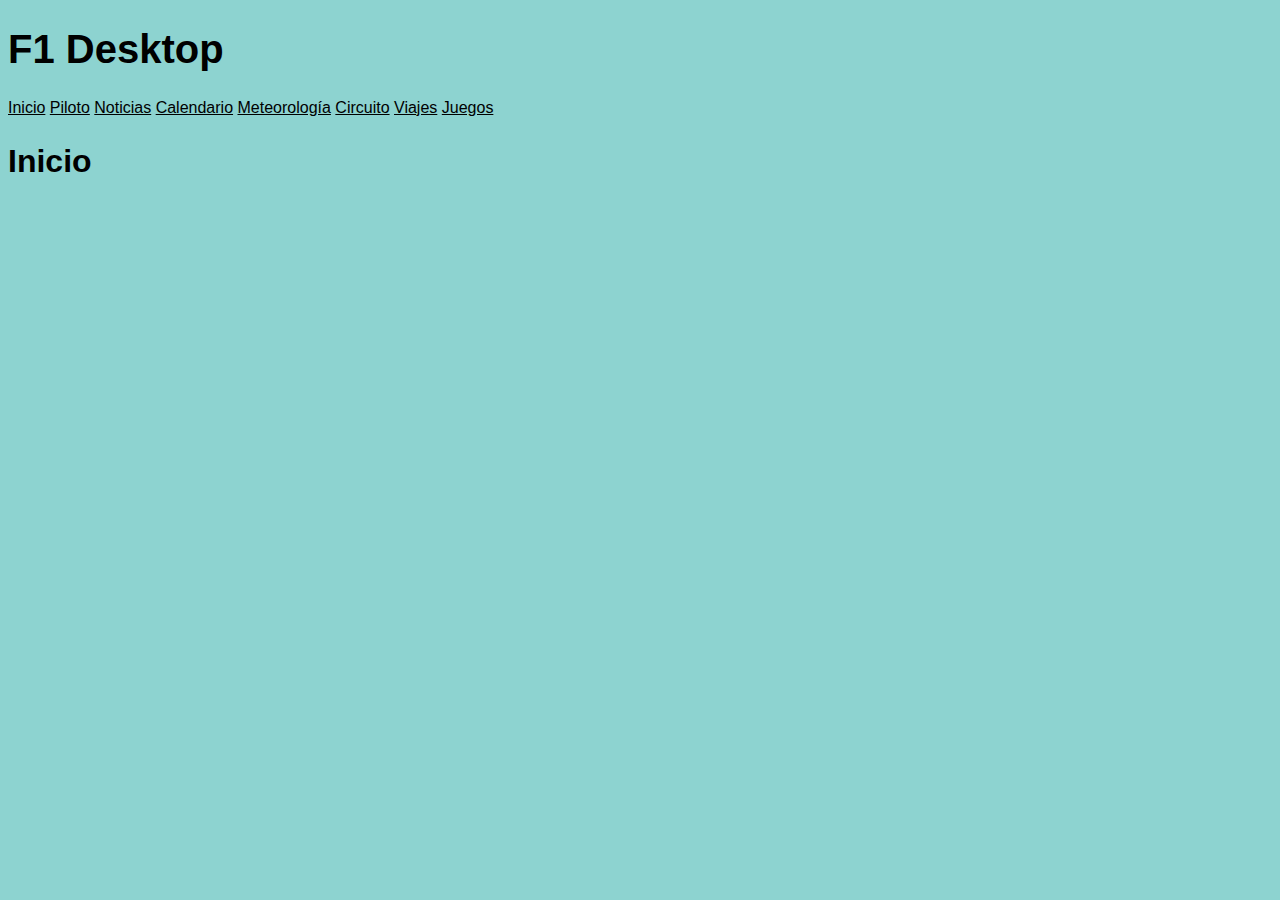
<file: index.html>
<!DOCTYPE HTML>

<html lang="es">
<head>
    <meta charset="UTF-8" />
    <link rel="icon" href="multimedia/imagenes/f1icon.ico"/>
    <title>Indice</title>

    <meta name="author" content ="Alejandro"/>
    <meta name="description" content ="Documento inicial del F1 Desktop"/>
    <meta name ="keywords" content ="F1,Inicio" />
    <meta name ="viewport" content ="width=device-width, initial-scale=1.0" />

    <link rel="stylesheet" type="text/css" href="estilo/estilo.css" />
    <link rel="stylesheet" type="text/css" href="estilo/layout.css" />
</head>

<body>
    <h1>F1 Desktop</h1>
    <nav>
        <a href="index.html">Inicio</a>
        <a href="piloto.html">Piloto</a>
        <a href="noticias.html">Noticias</a>
        <a href="Calendario.html">Calendario</a>
        <a href="Meteorología.html">Meteorología</a>
        <a href="Circuito.html">Circuito</a>
        <a href="Viajes.html">Viajes</a>
        <a href="Juegos.html">Juegos</a>
    </nav>
    <h2>Inicio</h2>
    <p></p>
</body>
</html>
</file>
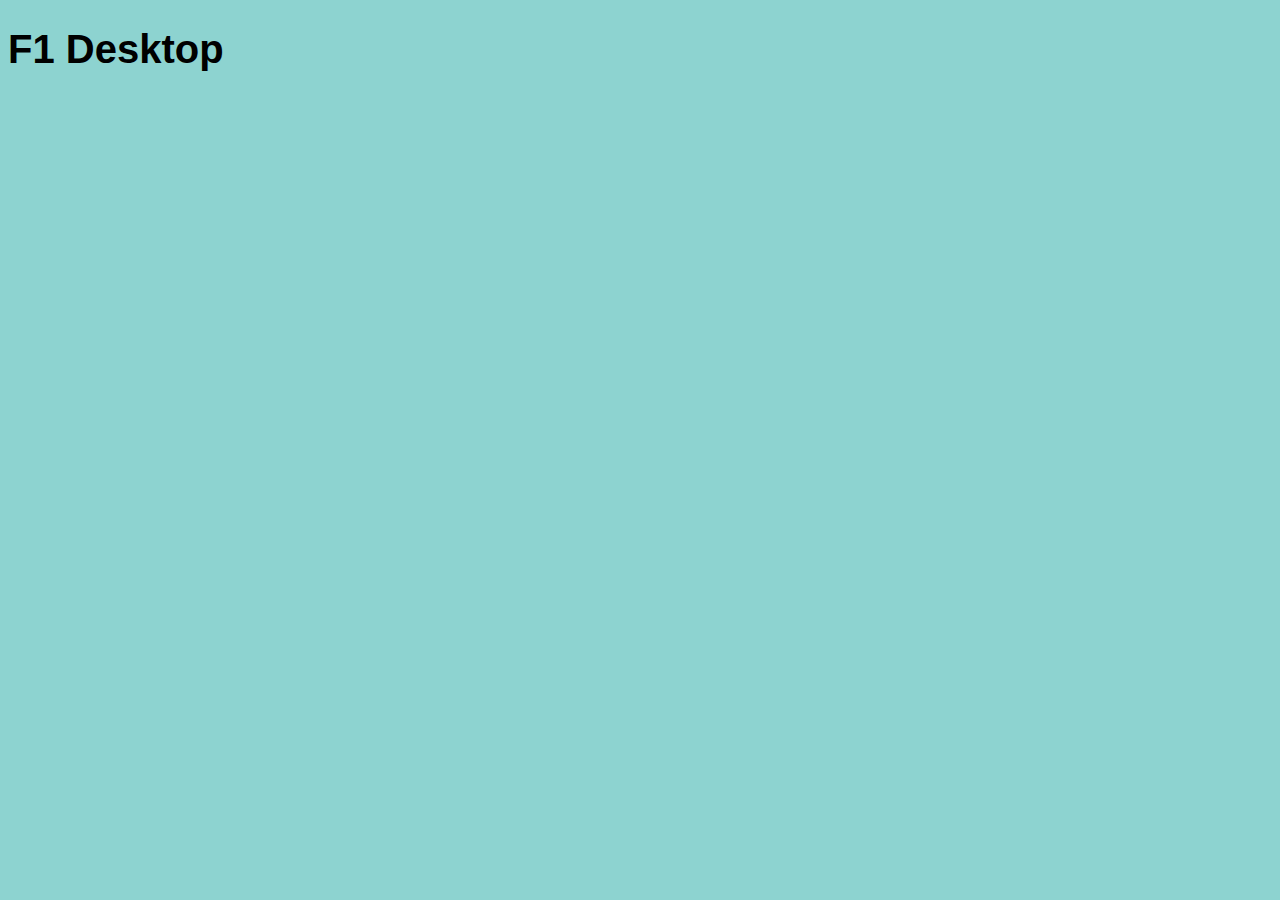
<file: calendario.html>
<!DOCTYPE HTML>

<html lang="es">
<head>
    <!-- Datos que describen el documento -->
    <meta charset="UTF-8" />
    <link rel="icon" href="multimedia/imagenes/f1icon.ico"/>
    <title>Calendario</title>

    <meta name="author" content ="Alejandro"/>
    <meta name="description" content ="aquí cada documento debe tener la
    descripción del contenido concreto del mismo"/>
    <meta name ="keywords" content ="aquí cada documento debe tener la lista
    de las palabras clave del mismo separadas por comas" />
    <meta name ="viewport" content ="width=device-width, initial-scale=1.0" />

    <link rel="stylesheet" type="text/css" href="estilo/estilo.css" />
    <link rel="stylesheet" type="text/css" href="estilo/layout.css" />
</head>

<body>
    <!-- Datos con el contenidos que aparece en el navegador -->
    <h1>F1 Desktop</h1>
    <nav>
    </nav>
    <p></p>
</body>
</html>
</file>
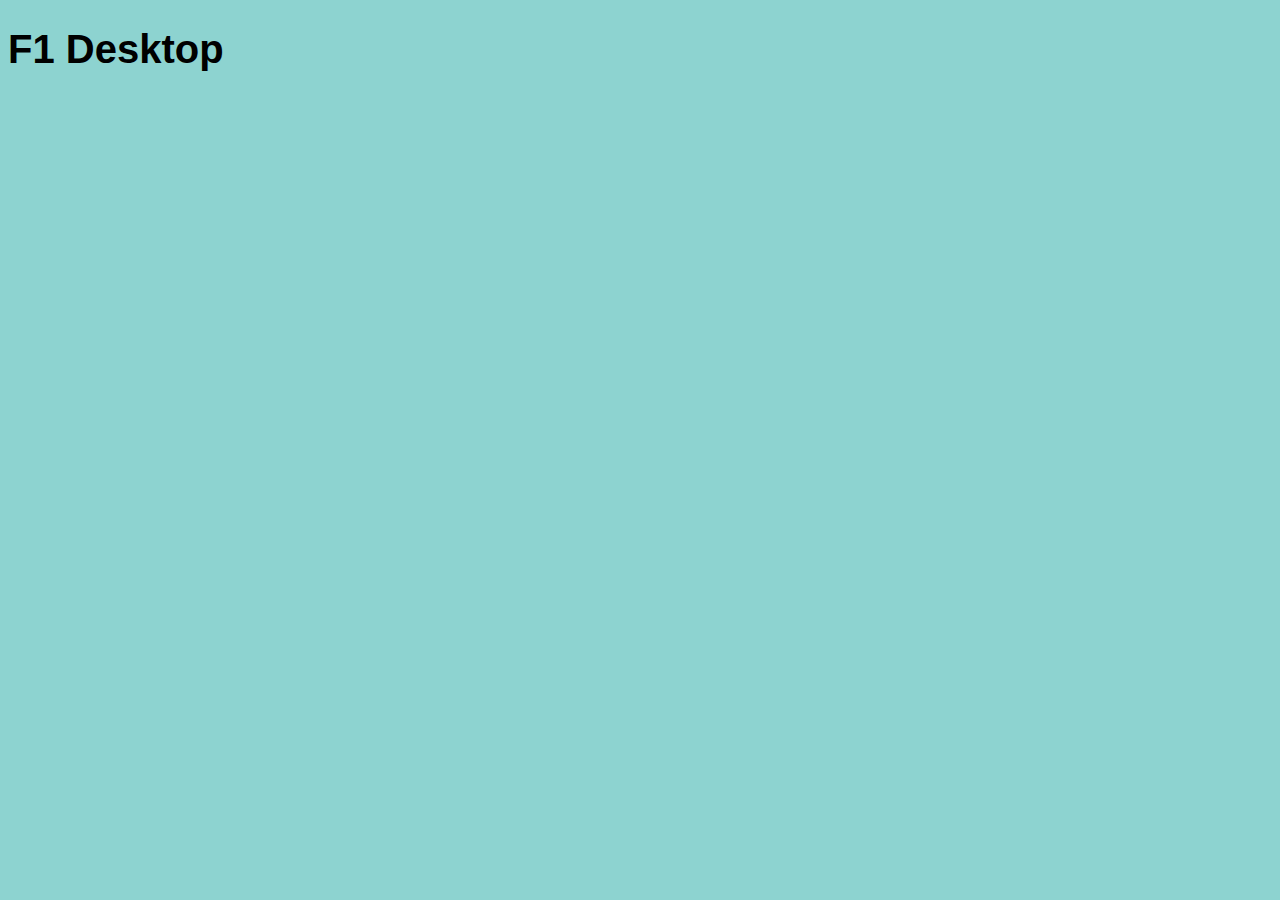
<file: circuito.html>
<!DOCTYPE HTML>

<html lang="es">
<head>
    <!-- Datos que describen el documento -->
    <meta charset="UTF-8" />
    <link rel="icon" href="multimedia/imagenes/f1icon.ico"/>
    <title>Circuito</title>

    <meta name="author" content ="Alejandro"/>
    <meta name="description" content ="aquí cada documento debe tener la
    descripción del contenido concreto del mismo"/>
    <meta name ="keywords" content ="aquí cada documento debe tener la lista
    de las palabras clave del mismo separadas por comas" />
    <meta name ="viewport" content ="width=device-width, initial-scale=1.0" />

    <link rel="stylesheet" type="text/css" href="estilo/estilo.css" />
    <link rel="stylesheet" type="text/css" href="estilo/layout.css" />
</head>

<body>
    <!-- Datos con el contenidos que aparece en el navegador -->
    <h1>F1 Desktop</h1>
    <nav>
    </nav>
    <p></p>
</body>
</html>
</file>
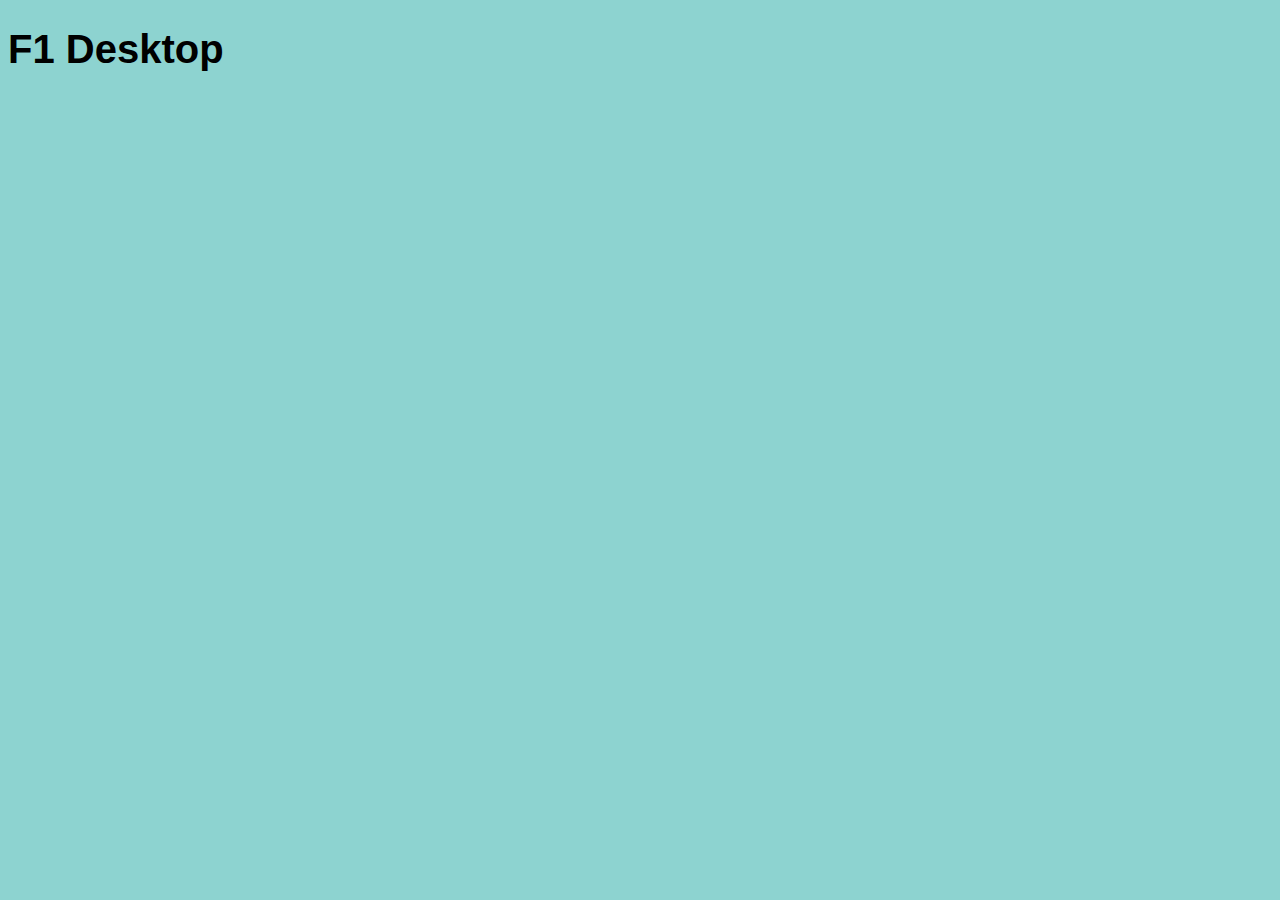
<file: meteorología.html>
<!DOCTYPE HTML>

<html lang="es">
<head>
    <!-- Datos que describen el documento -->
    <meta charset="UTF-8" />
    <link rel="icon" href="multimedia/imagenes/f1icon.ico"/>
    <title>Meteorologia</title>

    <meta name="author" content ="Alejandro"/>
    <meta name="description" content ="aquí cada documento debe tener la
    descripción del contenido concreto del mismo"/>
    <meta name ="keywords" content ="aquí cada documento debe tener la lista
    de las palabras clave del mismo separadas por comas" />
    <meta name ="viewport" content ="width=device-width, initial-scale=1.0" />

    <link rel="stylesheet" type="text/css" href="estilo/estilo.css" />
    <link rel="stylesheet" type="text/css" href="estilo/layout.css" />
</head>

<body>
    <!-- Datos con el contenidos que aparece en el navegador -->
    <h1>F1 Desktop</h1>
    <nav>
    </nav>
    <p></p>
</body>
</html>
</file>
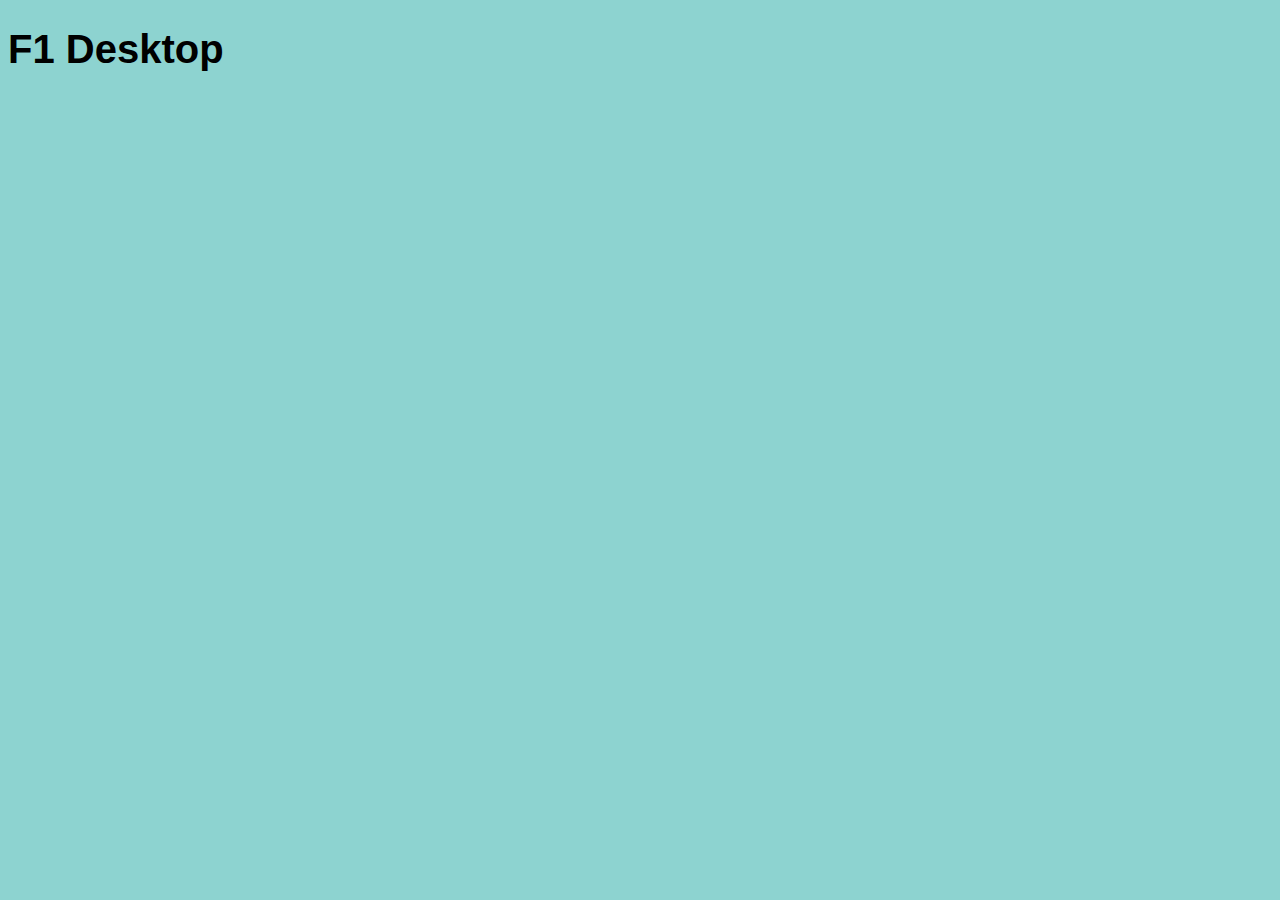
<file: noticias.html>
<!DOCTYPE HTML>

<html lang="es">
<head>
    <!-- Datos que describen el documento -->
    <meta charset="UTF-8" />
    <link rel="icon" href="multimedia/imagenes/f1icon.ico"/>
    <title>Noticias</title>

    <meta name="author" content ="Alejandro"/>
    <meta name="description" content ="aquí cada documento debe tener la
    descripción del contenido concreto del mismo"/>
    <meta name ="keywords" content ="aquí cada documento debe tener la lista
    de las palabras clave del mismo separadas por comas" />
    <meta name ="viewport" content ="width=device-width, initial-scale=1.0" />

    <link rel="stylesheet" type="text/css" href="estilo/estilo.css" />
    <link rel="stylesheet" type="text/css" href="estilo/layout.css" />
</head>

<body>
    <!-- Datos con el contenidos que aparece en el navegador -->
    <h1>F1 Desktop</h1>
    <nav>
    </nav>
    <p></p>
</body>
</html>
</file>
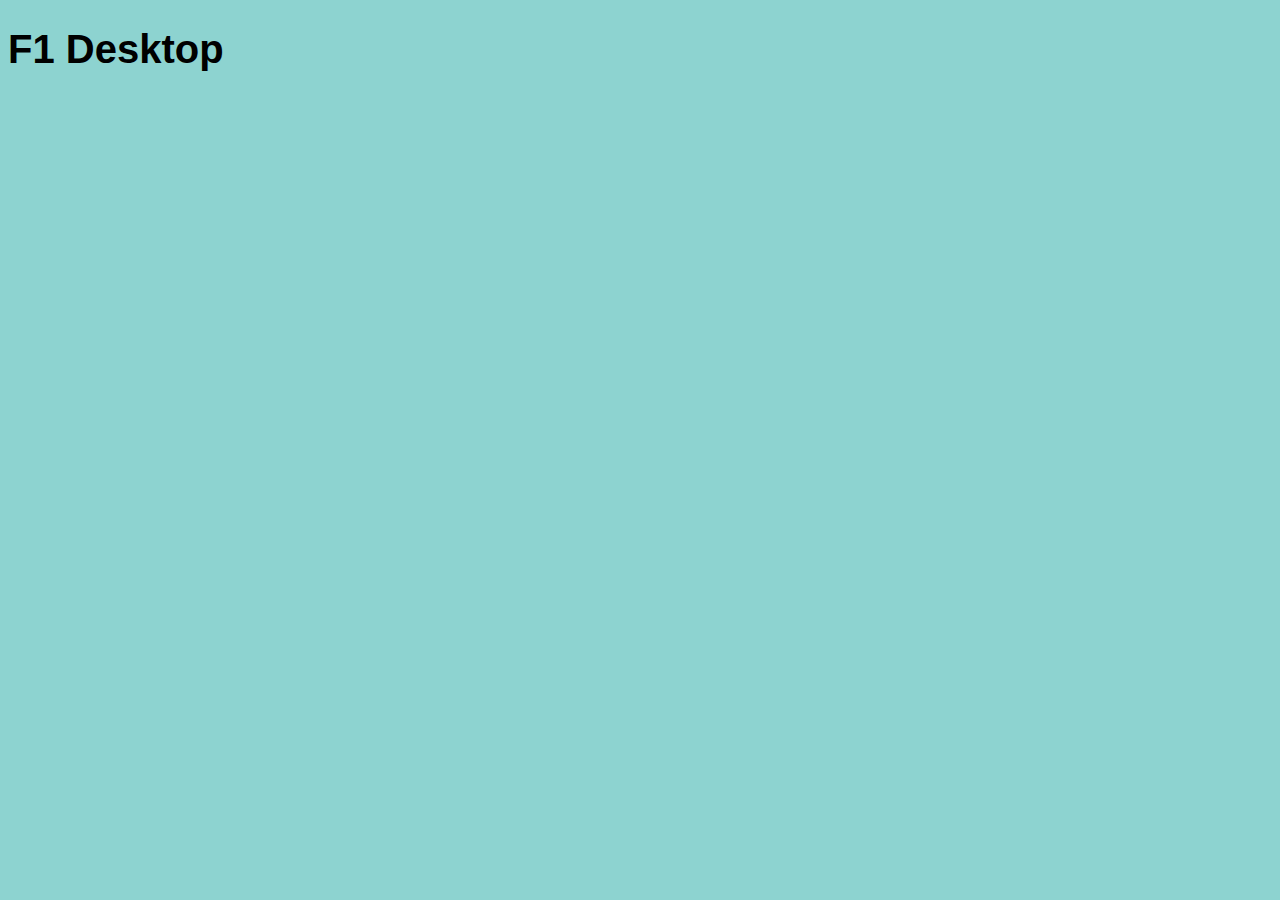
<file: plantilla.html>
<!DOCTYPE HTML>

<html lang="es">
<head>
    <!-- Datos que describen el documento -->
    <meta charset="UTF-8" />
    <link rel="icon" href="multimedia/imagenes/f1icon.ico"/>
    <title>Plantilla</title>

    <meta name="author" content ="Alejandro"/>
    <meta name="description" content ="aquí cada documento debe tener la
    descripción del contenido concreto del mismo"/>
    <meta name ="keywords" content ="aquí cada documento debe tener la lista
    de las palabras clave del mismo separadas por comas" />
    <meta name ="viewport" content ="width=device-width, initial-scale=1.0" />

    <link rel="stylesheet" type="text/css" href="estilo/estilo.css" />
    <link rel="stylesheet" type="text/css" href="estilo/layout.css" />
</head>

<body>
    <!-- Datos con el contenidos que aparece en el navegador -->
    <h1>F1 Desktop</h1>
    <p></p>
</body>
</html>
</file>
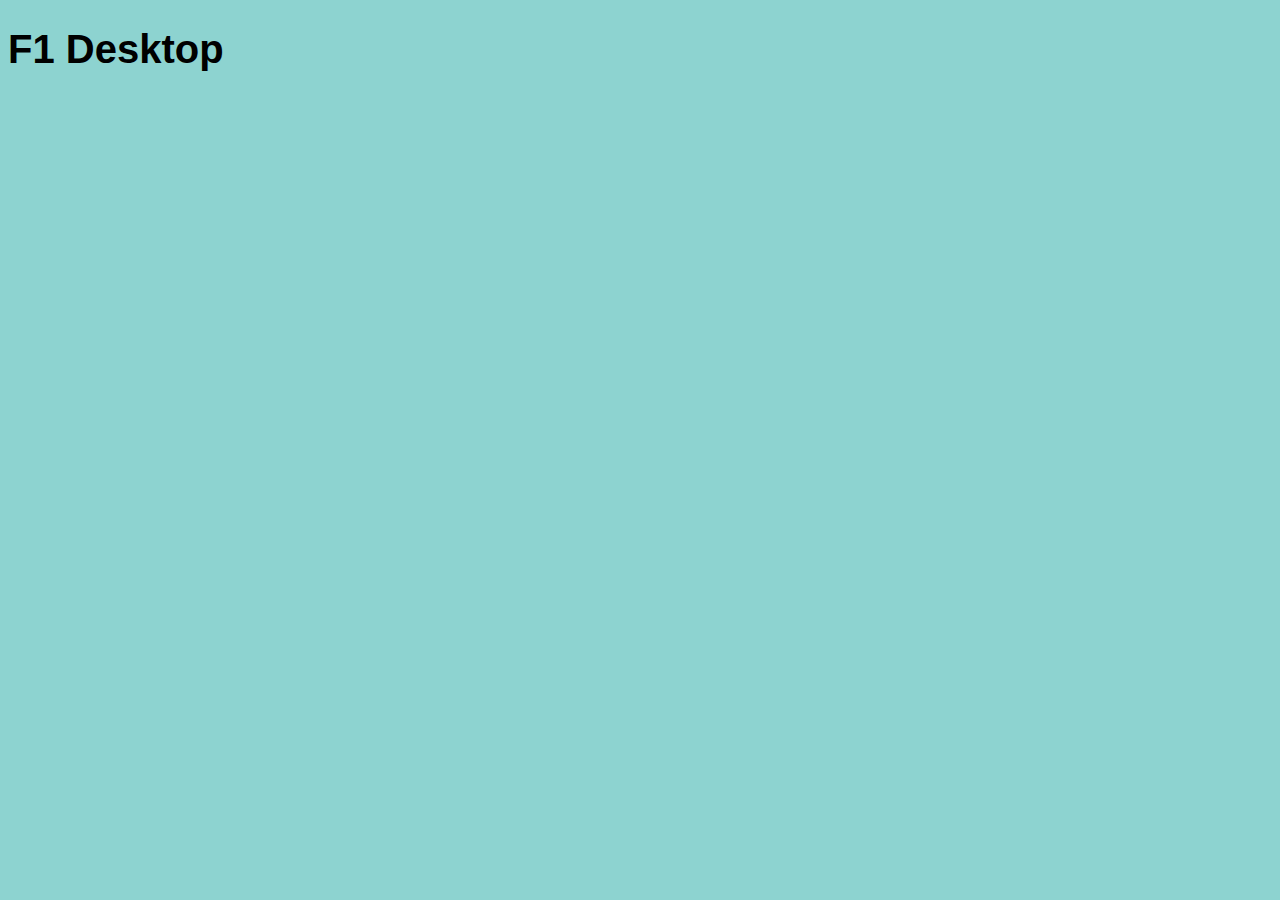
<file: viajes.html>
<!DOCTYPE HTML>

<html lang="es">
<head>
    <!-- Datos que describen el documento -->
    <meta charset="UTF-8" />
    <link rel="icon" href="multimedia/imagenes/f1icon.ico"/>
    <title>Viajes</title>

    <meta name="author" content ="Alejandro"/>
    <meta name="description" content ="aquí cada documento debe tener la
    descripción del contenido concreto del mismo"/>
    <meta name ="keywords" content ="aquí cada documento debe tener la lista
    de las palabras clave del mismo separadas por comas" />
    <meta name ="viewport" content ="width=device-width, initial-scale=1.0" />

    <link rel="stylesheet" type="text/css" href="estilo/estilo.css" />
    <link rel="stylesheet" type="text/css" href="estilo/layout.css" />
</head>

<body>
    <!-- Datos con el contenidos que aparece en el navegador -->
    <h1>F1 Desktop</h1>
    <nav>
    </nav>
    <p></p>
</body>
</html>
</file>
<file: estilo/estilo.css>
/*datos personales Alejandro Rivada Rodríguez UO295528*/  

body {
    font-family: Arial, "Helvetica Neue", Helvetica, sans-serif;
    background-color: #8DD3D0;
}

header
{
    text-align: center;
    background-color: #0CDFBC;
    color: #363636;
}

h1 a {
    text-decoration: none;
}

h1 a:visited {
    color: inherit;
}

nav a:visited {
    color: inherit;
}

nav a:hover {
    color: #00058F;
}

a {
  color: inherit;
}

body > p:first-of-type {
    font-size: smaller;
}

h1 {
    font-size: 2.5em;
}

h2 {
    font-size: 2em; 
}

h3 {
    font-size: 1.5em; 
}

h4 {
    font-size: 1em;
}

ul{
    list-style-type: square;
}

/*Se implementó counter ya que las listas no tienen un estilo 
cardinal, verificado mediante la herramienta can i use*/
ul ol{
    counter-reset: cardinal 0;
    list-style-type: none;
}

ul ol li::before{
    counter-increment: cardinal;
    content: counter(cardinal)"º ";
}

dt {
    font-weight: bold;
}

/* Contenedor de la tabla para garantizar el diseño adaptable */
table {
    table-layout: fixed;
    width: 100%;
    border-collapse: collapse;
    border: 3px solid black;
    background-color:#8D8FE7;
  }

td {
    text-align: center;
    background-color:#a4a7f6f8;
}

video {
    width:100%;
    height:auto;
}

@media screen and (max-width: 768px){
    body > p:first-of-type {
        display: none;
    }
}
</file>
<file: estilo/layout.css>
header {
    display: flex;
    flex-direction: column;
    flex-wrap: wrap;
}
</file>
